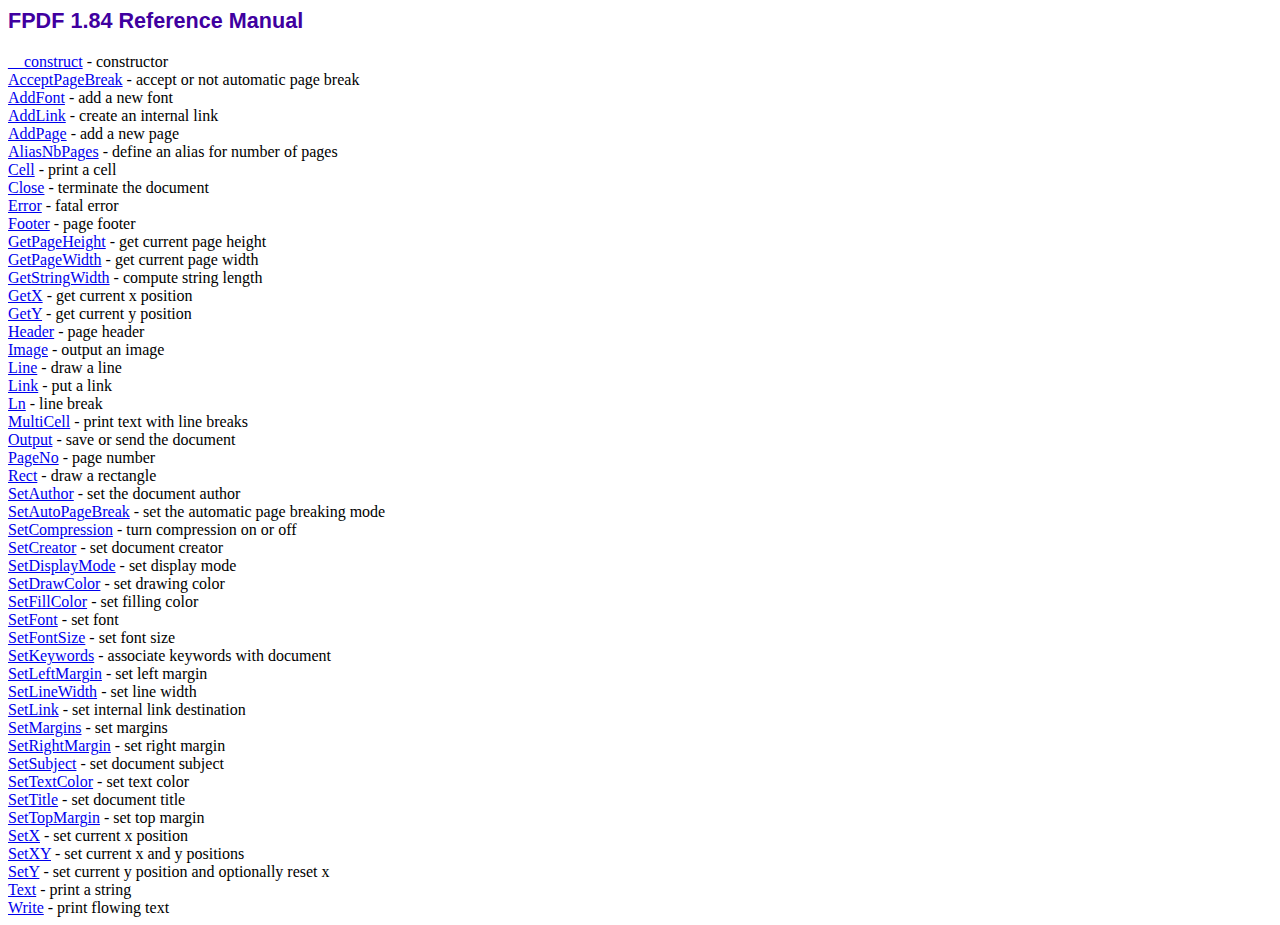
<file: src/FPDF/doc/index.htm>
<!DOCTYPE html PUBLIC "-//W3C//DTD HTML 4.01 Transitional//EN">
<html>
<head>
<meta http-equiv="Content-Type" content="text/html; charset=ISO-8859-1">
<title>FPDF 1.84 Reference Manual</title>
<link type="text/css" rel="stylesheet" href="../fpdf.css">
</head>
<body>
<h1>FPDF 1.84 Reference Manual</h1>
<a href="__construct.htm">__construct</a> - constructor<br>
<a href="acceptpagebreak.htm">AcceptPageBreak</a> - accept or not automatic page break<br>
<a href="addfont.htm">AddFont</a> - add a new font<br>
<a href="addlink.htm">AddLink</a> - create an internal link<br>
<a href="addpage.htm">AddPage</a> - add a new page<br>
<a href="aliasnbpages.htm">AliasNbPages</a> - define an alias for number of pages<br>
<a href="cell.htm">Cell</a> - print a cell<br>
<a href="close.htm">Close</a> - terminate the document<br>
<a href="error.htm">Error</a> - fatal error<br>
<a href="footer.htm">Footer</a> - page footer<br>
<a href="getpageheight.htm">GetPageHeight</a> - get current page height<br>
<a href="getpagewidth.htm">GetPageWidth</a> - get current page width<br>
<a href="getstringwidth.htm">GetStringWidth</a> - compute string length<br>
<a href="getx.htm">GetX</a> - get current x position<br>
<a href="gety.htm">GetY</a> - get current y position<br>
<a href="header.htm">Header</a> - page header<br>
<a href="image.htm">Image</a> - output an image<br>
<a href="line.htm">Line</a> - draw a line<br>
<a href="link.htm">Link</a> - put a link<br>
<a href="ln.htm">Ln</a> - line break<br>
<a href="multicell.htm">MultiCell</a> - print text with line breaks<br>
<a href="output.htm">Output</a> - save or send the document<br>
<a href="pageno.htm">PageNo</a> - page number<br>
<a href="rect.htm">Rect</a> - draw a rectangle<br>
<a href="setauthor.htm">SetAuthor</a> - set the document author<br>
<a href="setautopagebreak.htm">SetAutoPageBreak</a> - set the automatic page breaking mode<br>
<a href="setcompression.htm">SetCompression</a> - turn compression on or off<br>
<a href="setcreator.htm">SetCreator</a> - set document creator<br>
<a href="setdisplaymode.htm">SetDisplayMode</a> - set display mode<br>
<a href="setdrawcolor.htm">SetDrawColor</a> - set drawing color<br>
<a href="setfillcolor.htm">SetFillColor</a> - set filling color<br>
<a href="setfont.htm">SetFont</a> - set font<br>
<a href="setfontsize.htm">SetFontSize</a> - set font size<br>
<a href="setkeywords.htm">SetKeywords</a> - associate keywords with document<br>
<a href="setleftmargin.htm">SetLeftMargin</a> - set left margin<br>
<a href="setlinewidth.htm">SetLineWidth</a> - set line width<br>
<a href="setlink.htm">SetLink</a> - set internal link destination<br>
<a href="setmargins.htm">SetMargins</a> - set margins<br>
<a href="setrightmargin.htm">SetRightMargin</a> - set right margin<br>
<a href="setsubject.htm">SetSubject</a> - set document subject<br>
<a href="settextcolor.htm">SetTextColor</a> - set text color<br>
<a href="settitle.htm">SetTitle</a> - set document title<br>
<a href="settopmargin.htm">SetTopMargin</a> - set top margin<br>
<a href="setx.htm">SetX</a> - set current x position<br>
<a href="setxy.htm">SetXY</a> - set current x and y positions<br>
<a href="sety.htm">SetY</a> - set current y position and optionally reset x<br>
<a href="text.htm">Text</a> - print a string<br>
<a href="write.htm">Write</a> - print flowing text<br>
</body>
</html>
</file>
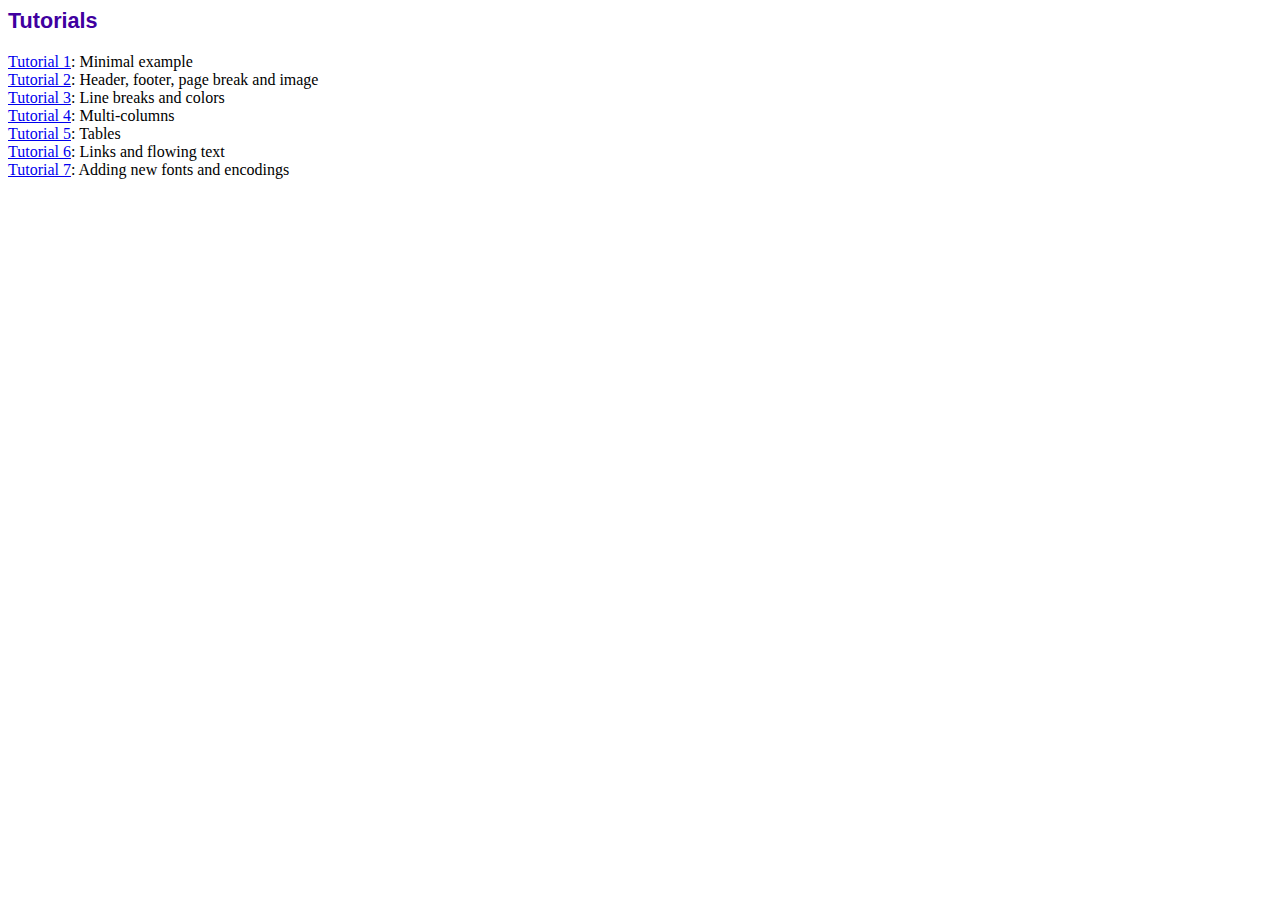
<file: src/FPDF/tutorial/index.htm>
<!DOCTYPE html PUBLIC "-//W3C//DTD HTML 4.01 Transitional//EN">
<html>
<head>
<meta http-equiv="Content-Type" content="text/html; charset=ISO-8859-1">
<title>Tutorials</title>
<link type="text/css" rel="stylesheet" href="../fpdf.css">
</head>
<body>
<h1>Tutorials</h1>
<ul style="list-style-type:none; margin-left:0; padding-left:0">
<li><a href="tuto1.htm">Tutorial 1</a>: Minimal example</li>
<li><a href="tuto2.htm">Tutorial 2</a>: Header, footer, page break and image</li>
<li><a href="tuto3.htm">Tutorial 3</a>: Line breaks and colors</li>
<li><a href="tuto4.htm">Tutorial 4</a>: Multi-columns</li>
<li><a href="tuto5.htm">Tutorial 5</a>: Tables</li>
<li><a href="tuto6.htm">Tutorial 6</a>: Links and flowing text</li>
<li><a href="tuto7.htm">Tutorial 7</a>: Adding new fonts and encodings</li>
</ul>
</body>
</html>
</file>
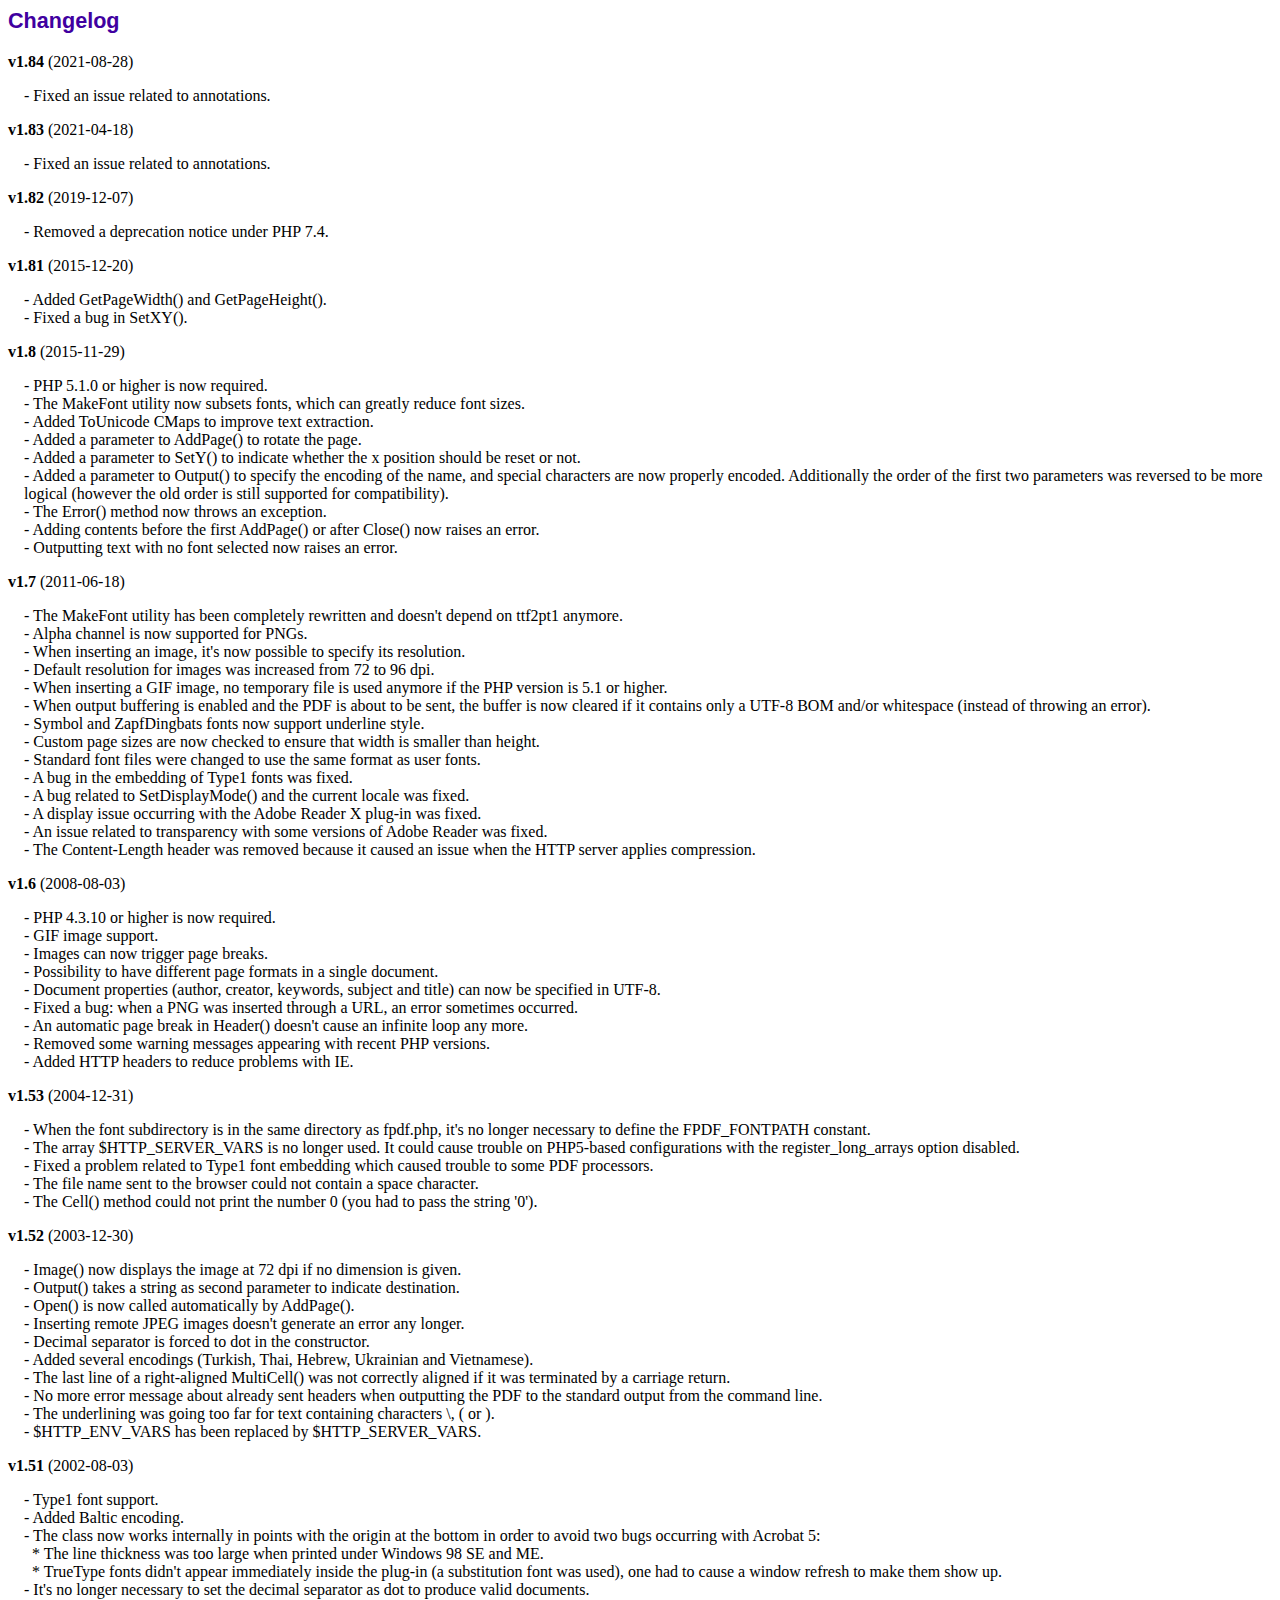
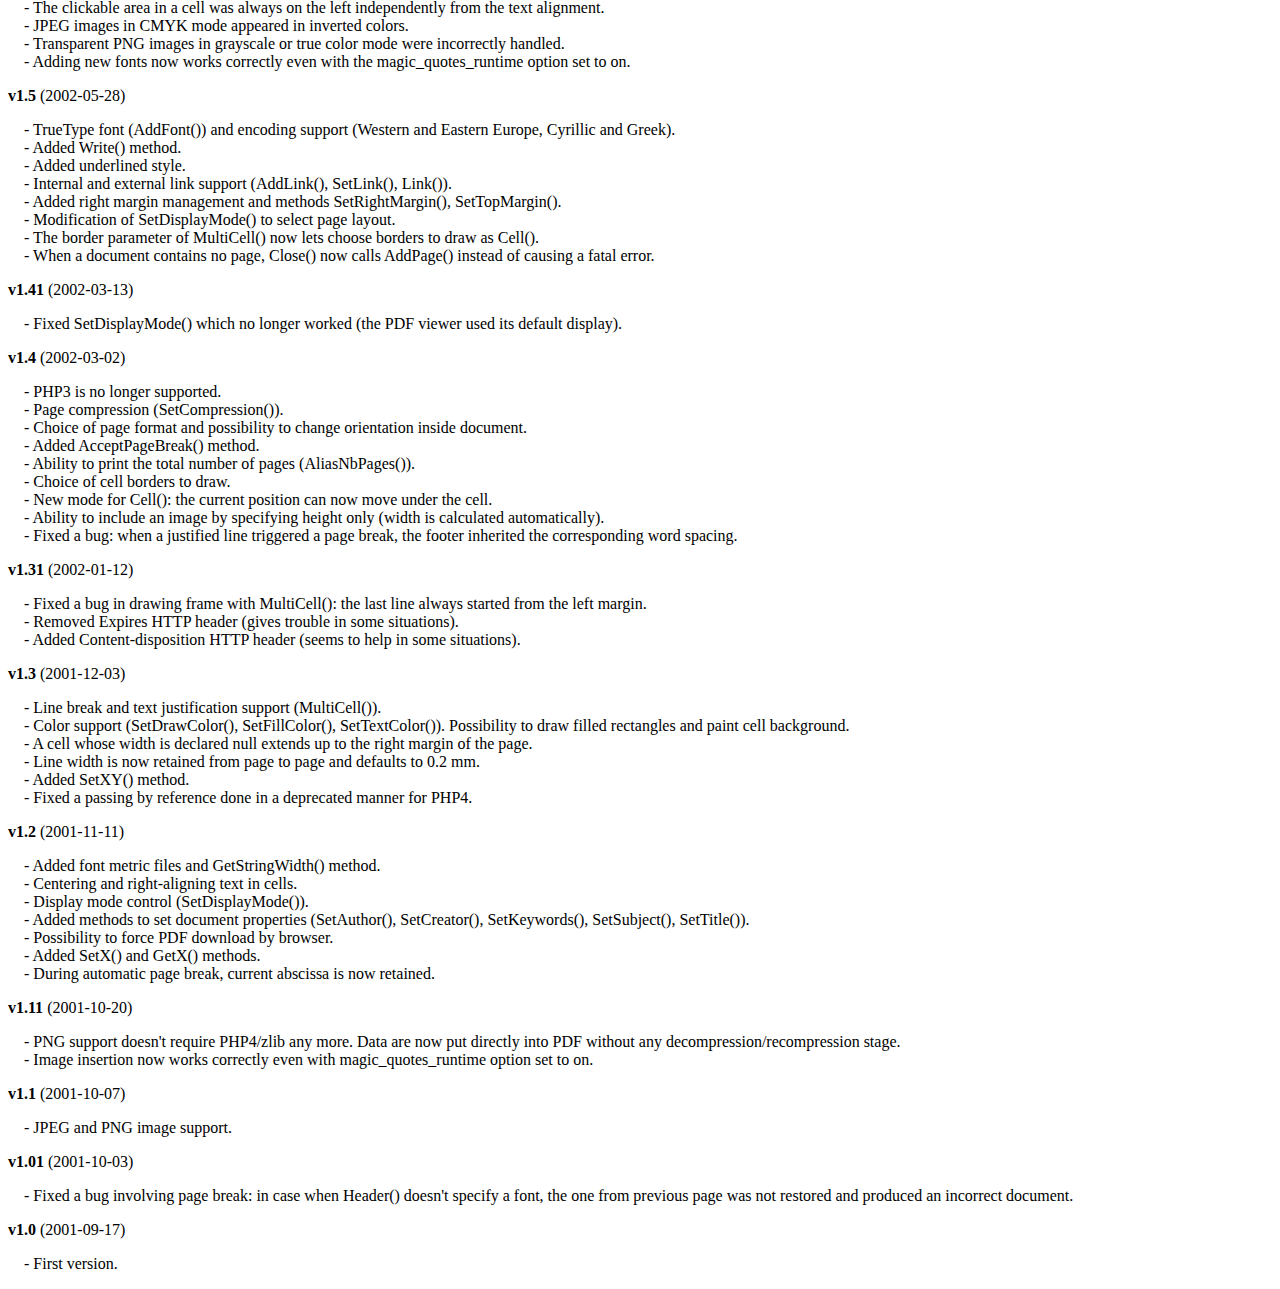
<file: src/FPDF/changelog.htm>
<!DOCTYPE html PUBLIC "-//W3C//DTD HTML 4.01 Transitional//EN">
<html>
<head>
<meta http-equiv="Content-Type" content="text/html; charset=ISO-8859-1">
<title>Changelog</title>
<link type="text/css" rel="stylesheet" href="fpdf.css">
<style type="text/css">
dd {margin:1em 0 1em 1em}
</style>
</head>
<body>
<h1>Changelog</h1>
<dl>
<dt><strong>v1.84</strong> (2021-08-28)</dt>
<dd>
- Fixed an issue related to annotations.<br>
</dd>
<dt><strong>v1.83</strong> (2021-04-18)</dt>
<dd>
- Fixed an issue related to annotations.<br>
</dd>
<dt><strong>v1.82</strong> (2019-12-07)</dt>
<dd>
- Removed a deprecation notice under PHP 7.4.<br>
</dd>
<dt><strong>v1.81</strong> (2015-12-20)</dt>
<dd>
- Added GetPageWidth() and GetPageHeight().<br>
- Fixed a bug in SetXY().<br>
</dd>
<dt><strong>v1.8</strong> (2015-11-29)</dt>
<dd>
- PHP 5.1.0 or higher is now required.<br>
- The MakeFont utility now subsets fonts, which can greatly reduce font sizes.<br>
- Added ToUnicode CMaps to improve text extraction.<br>
- Added a parameter to AddPage() to rotate the page.<br>
- Added a parameter to SetY() to indicate whether the x position should be reset or not.<br>
- Added a parameter to Output() to specify the encoding of the name, and special characters are now properly encoded. Additionally the order of the first two parameters was reversed to be more logical (however the old order is still supported for compatibility).<br>
- The Error() method now throws an exception.<br>
- Adding contents before the first AddPage() or after Close() now raises an error.<br>
- Outputting text with no font selected now raises an error.<br>
</dd>
<dt><strong>v1.7</strong> (2011-06-18)</dt>
<dd>
- The MakeFont utility has been completely rewritten and doesn't depend on ttf2pt1 anymore.<br>
- Alpha channel is now supported for PNGs.<br>
- When inserting an image, it's now possible to specify its resolution.<br>
- Default resolution for images was increased from 72 to 96 dpi.<br>
- When inserting a GIF image, no temporary file is used anymore if the PHP version is 5.1 or higher.<br>
- When output buffering is enabled and the PDF is about to be sent, the buffer is now cleared if it contains only a UTF-8 BOM and/or whitespace (instead of throwing an error).<br>
- Symbol and ZapfDingbats fonts now support underline style.<br>
- Custom page sizes are now checked to ensure that width is smaller than height.<br>
- Standard font files were changed to use the same format as user fonts.<br>
- A bug in the embedding of Type1 fonts was fixed.<br>
- A bug related to SetDisplayMode() and the current locale was fixed.<br>
- A display issue occurring with the Adobe Reader X plug-in was fixed.<br>
- An issue related to transparency with some versions of Adobe Reader was fixed.<br>
- The Content-Length header was removed because it caused an issue when the HTTP server applies compression.<br>
</dd>
<dt><strong>v1.6</strong> (2008-08-03)</dt>
<dd>
- PHP 4.3.10 or higher is now required.<br>
- GIF image support.<br>
- Images can now trigger page breaks.<br>
- Possibility to have different page formats in a single document.<br>
- Document properties (author, creator, keywords, subject and title) can now be specified in UTF-8.<br>
- Fixed a bug: when a PNG was inserted through a URL, an error sometimes occurred.<br>
- An automatic page break in Header() doesn't cause an infinite loop any more.<br>
- Removed some warning messages appearing with recent PHP versions.<br>
- Added HTTP headers to reduce problems with IE.<br>
</dd>
<dt><strong>v1.53</strong> (2004-12-31)</dt>
<dd>
- When the font subdirectory is in the same directory as fpdf.php, it's no longer necessary to define the FPDF_FONTPATH constant.<br>
- The array $HTTP_SERVER_VARS is no longer used. It could cause trouble on PHP5-based configurations with the register_long_arrays option disabled.<br>
- Fixed a problem related to Type1 font embedding which caused trouble to some PDF processors.<br>
- The file name sent to the browser could not contain a space character.<br>
- The Cell() method could not print the number 0 (you had to pass the string '0').<br>
</dd>
<dt><strong>v1.52</strong> (2003-12-30)</dt>
<dd>
- Image() now displays the image at 72 dpi if no dimension is given.<br>
- Output() takes a string as second parameter to indicate destination.<br>
- Open() is now called automatically by AddPage().<br>
- Inserting remote JPEG images doesn't generate an error any longer.<br>
- Decimal separator is forced to dot in the constructor.<br>
- Added several encodings (Turkish, Thai, Hebrew, Ukrainian and Vietnamese).<br>
- The last line of a right-aligned MultiCell() was not correctly aligned if it was terminated by a carriage return.<br>
- No more error message about already sent headers when outputting the PDF to the standard output from the command line.<br>
- The underlining was going too far for text containing characters \, ( or ).<br>
- $HTTP_ENV_VARS has been replaced by $HTTP_SERVER_VARS.<br>
</dd>
<dt><strong>v1.51</strong> (2002-08-03)</dt>
<dd>
- Type1 font support.<br>
- Added Baltic encoding.<br>
- The class now works internally in points with the origin at the bottom in order to avoid two bugs occurring with Acrobat 5:<br>&nbsp;&nbsp;* The line thickness was too large when printed under Windows 98 SE and ME.<br>&nbsp;&nbsp;* TrueType fonts didn't appear immediately inside the plug-in (a substitution font was used), one had to cause a window refresh to make them show up.<br>
- It's no longer necessary to set the decimal separator as dot to produce valid documents.<br>
- The clickable area in a cell was always on the left independently from the text alignment.<br>
- JPEG images in CMYK mode appeared in inverted colors.<br>
- Transparent PNG images in grayscale or true color mode were incorrectly handled.<br>
- Adding new fonts now works correctly even with the magic_quotes_runtime option set to on.<br>
</dd>
<dt><strong>v1.5</strong> (2002-05-28)</dt>
<dd>
- TrueType font (AddFont()) and encoding support (Western and Eastern Europe, Cyrillic and Greek).<br>
- Added Write() method.<br>
- Added underlined style.<br>
- Internal and external link support (AddLink(), SetLink(), Link()).<br>
- Added right margin management and methods SetRightMargin(), SetTopMargin().<br>
- Modification of SetDisplayMode() to select page layout.<br>
- The border parameter of MultiCell() now lets choose borders to draw as Cell().<br>
- When a document contains no page, Close() now calls AddPage() instead of causing a fatal error.<br>
</dd>
<dt><strong>v1.41</strong> (2002-03-13)</dt>
<dd>
- Fixed SetDisplayMode() which no longer worked (the PDF viewer used its default display).<br>
</dd>
<dt><strong>v1.4</strong> (2002-03-02)</dt>
<dd>
- PHP3 is no longer supported.<br>
- Page compression (SetCompression()).<br>
- Choice of page format and possibility to change orientation inside document.<br>
- Added AcceptPageBreak() method.<br>
- Ability to print the total number of pages (AliasNbPages()).<br>
- Choice of cell borders to draw.<br>
- New mode for Cell(): the current position can now move under the cell.<br>
- Ability to include an image by specifying height only (width is calculated automatically).<br>
- Fixed a bug: when a justified line triggered a page break, the footer inherited the corresponding word spacing.<br>
</dd>
<dt><strong>v1.31</strong> (2002-01-12)</dt>
<dd>
- Fixed a bug in drawing frame with MultiCell(): the last line always started from the left margin.<br>
- Removed Expires HTTP header (gives trouble in some situations).<br>
- Added Content-disposition HTTP header (seems to help in some situations).<br>
</dd>
<dt><strong>v1.3</strong> (2001-12-03)</dt>
<dd>
- Line break and text justification support (MultiCell()).<br>
- Color support (SetDrawColor(), SetFillColor(), SetTextColor()). Possibility to draw filled rectangles and paint cell background.<br>
- A cell whose width is declared null extends up to the right margin of the page.<br>
- Line width is now retained from page to page and defaults to 0.2 mm.<br>
- Added SetXY() method.<br>
- Fixed a passing by reference done in a deprecated manner for PHP4.<br>
</dd>
<dt><strong>v1.2</strong> (2001-11-11)</dt>
<dd>
- Added font metric files and GetStringWidth() method.<br>
- Centering and right-aligning text in cells.<br>
- Display mode control (SetDisplayMode()).<br>
- Added methods to set document properties (SetAuthor(), SetCreator(), SetKeywords(), SetSubject(), SetTitle()).<br>
- Possibility to force PDF download by browser.<br>
- Added SetX() and GetX() methods.<br>
- During automatic page break, current abscissa is now retained.<br>
</dd>
<dt><strong>v1.11</strong> (2001-10-20)</dt>
<dd>
- PNG support doesn't require PHP4/zlib any more. Data are now put directly into PDF without any decompression/recompression stage.<br>
- Image insertion now works correctly even with magic_quotes_runtime option set to on.<br>
</dd>
<dt><strong>v1.1</strong> (2001-10-07)</dt>
<dd>
- JPEG and PNG image support.<br>
</dd>
<dt><strong>v1.01</strong> (2001-10-03)</dt>
<dd>
- Fixed a bug involving page break: in case when Header() doesn't specify a font, the one from previous page was not restored and produced an incorrect document.<br>
</dd>
<dt><strong>v1.0</strong> (2001-09-17)</dt>
<dd>
- First version.<br>
</dd>
</dl>
</body>
</html>
</file>
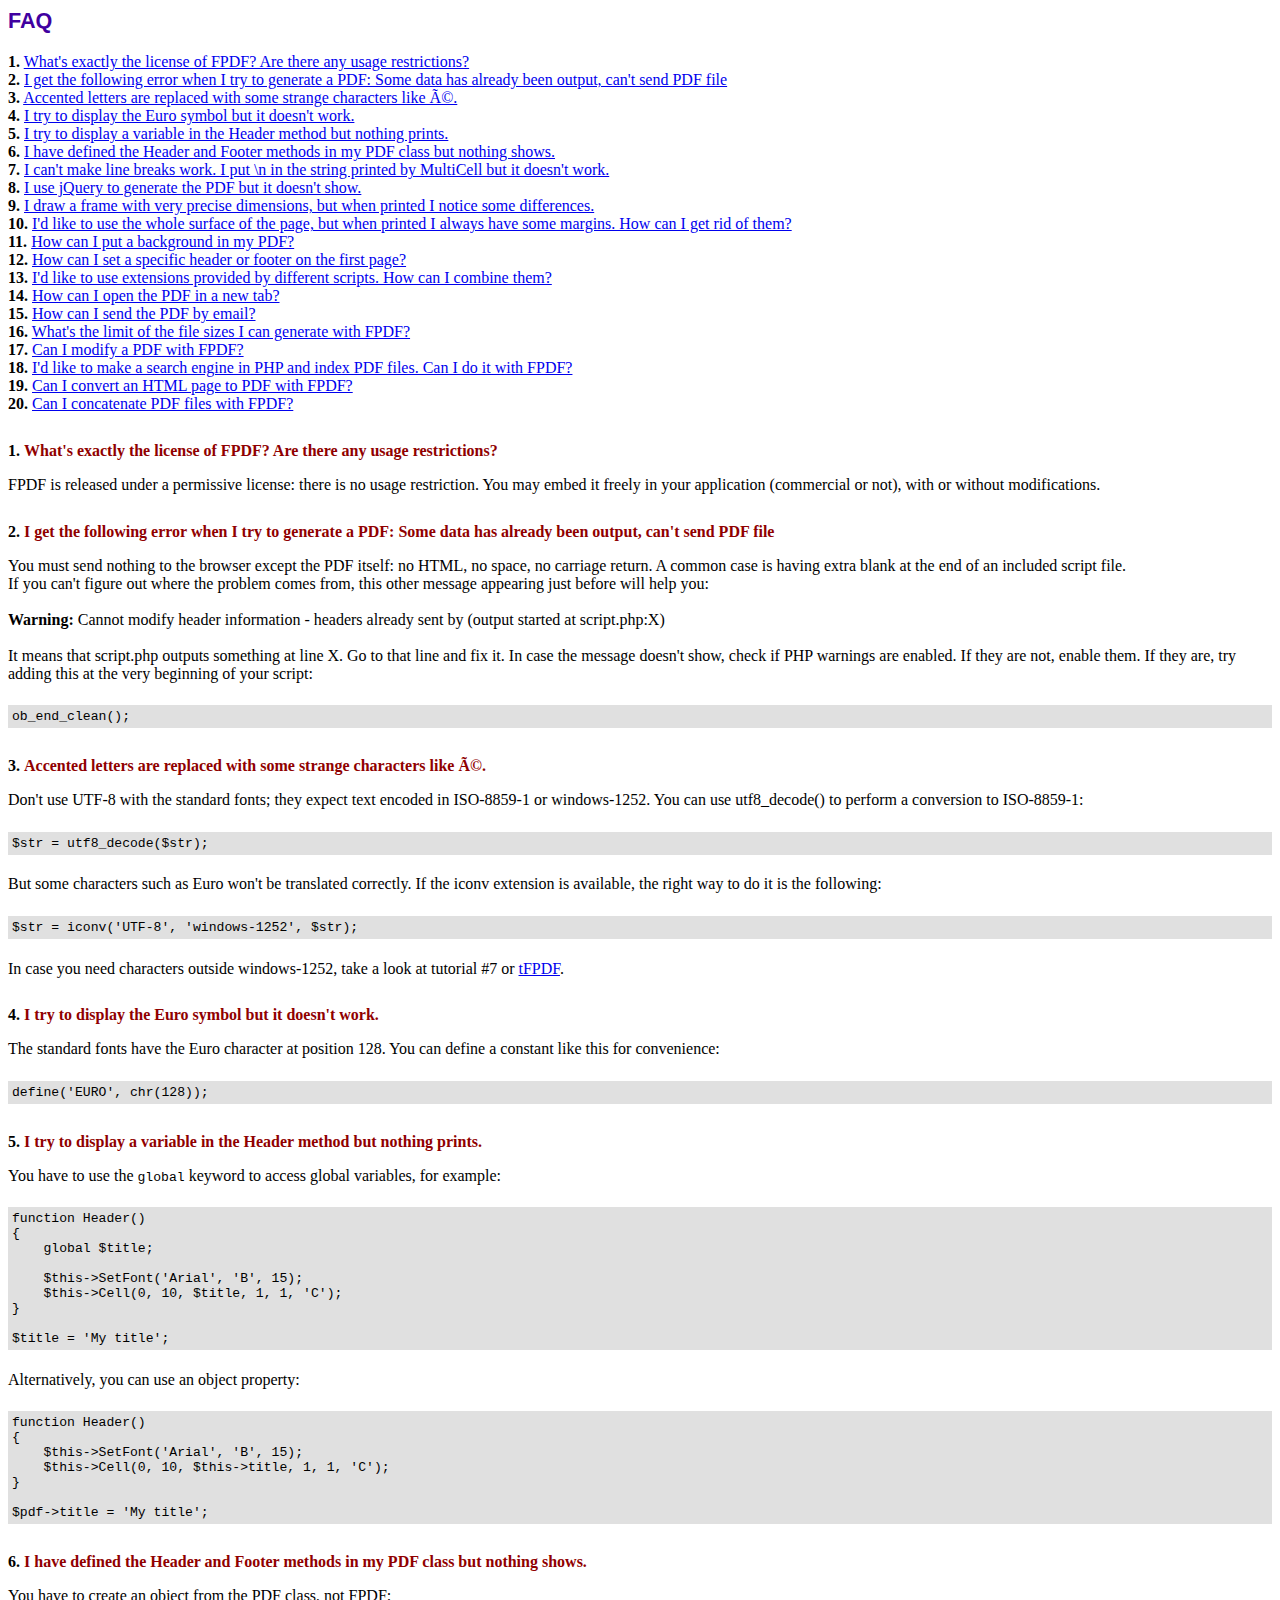
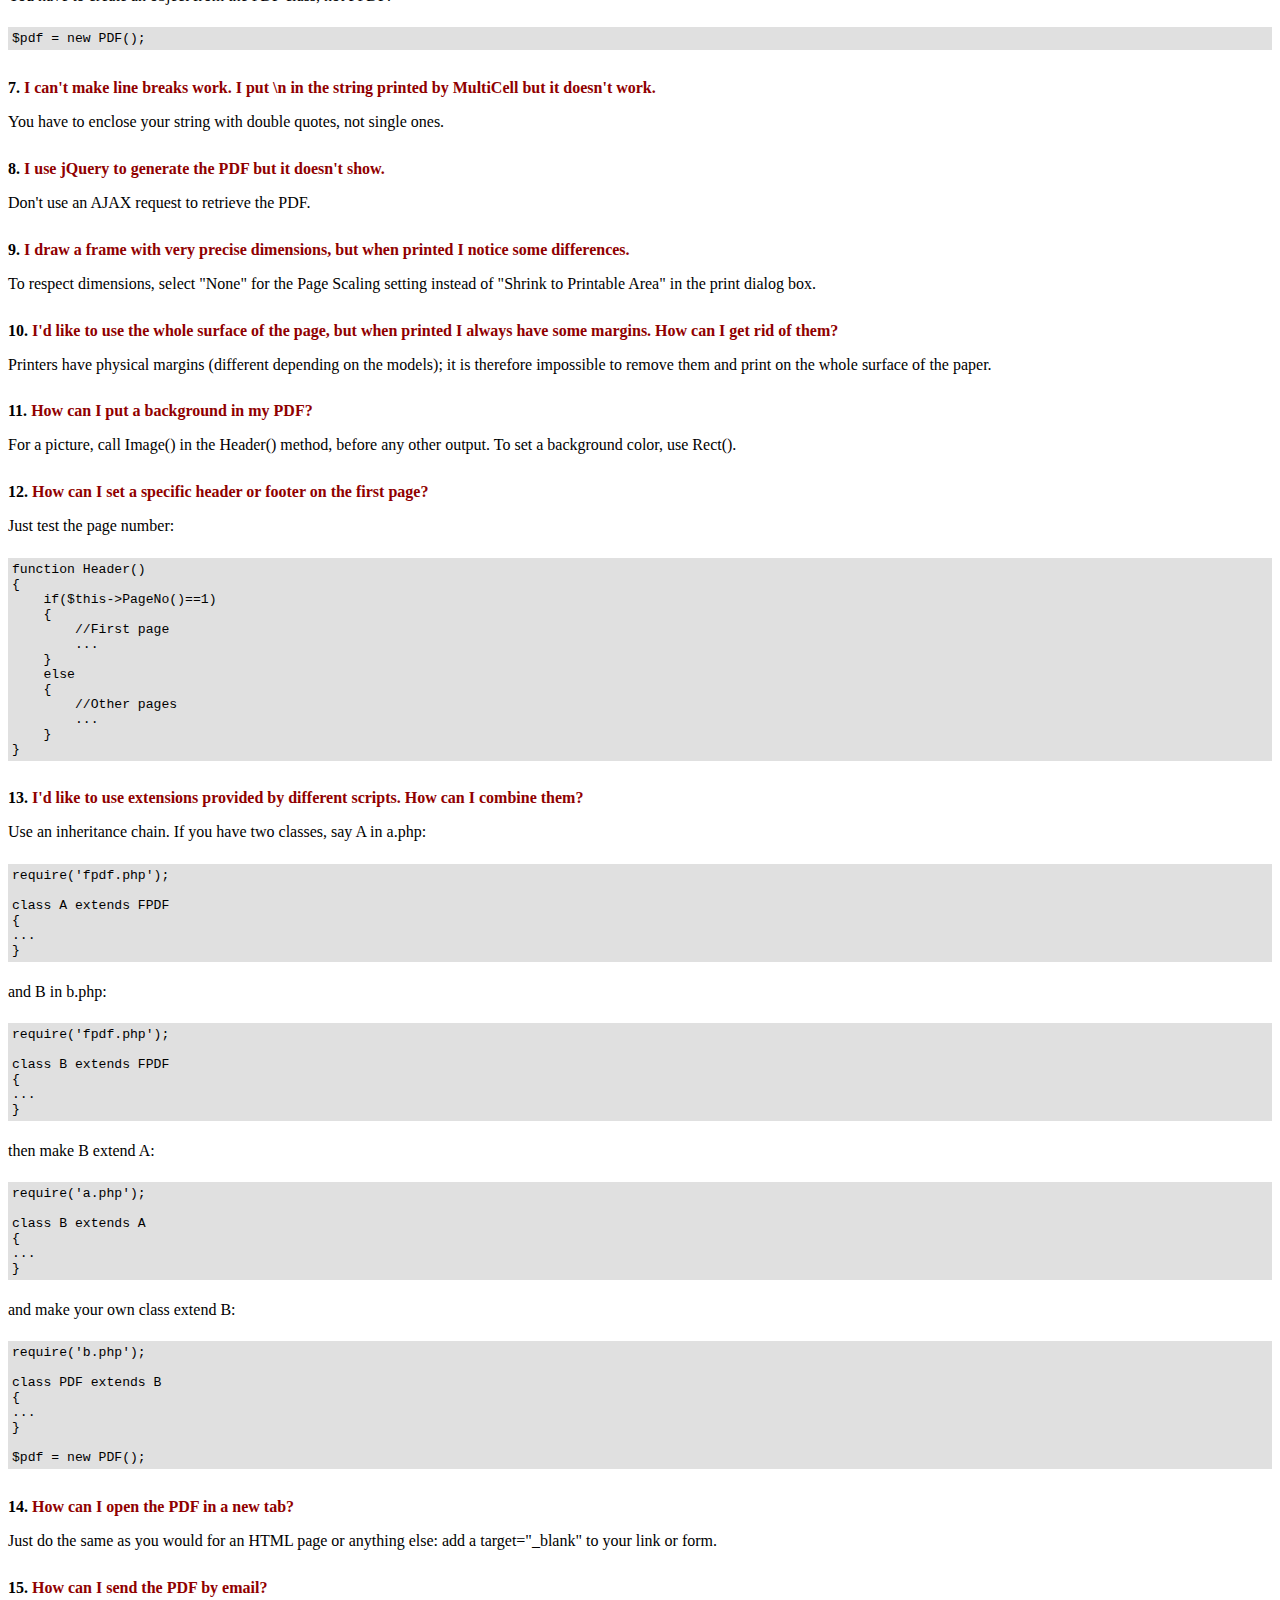
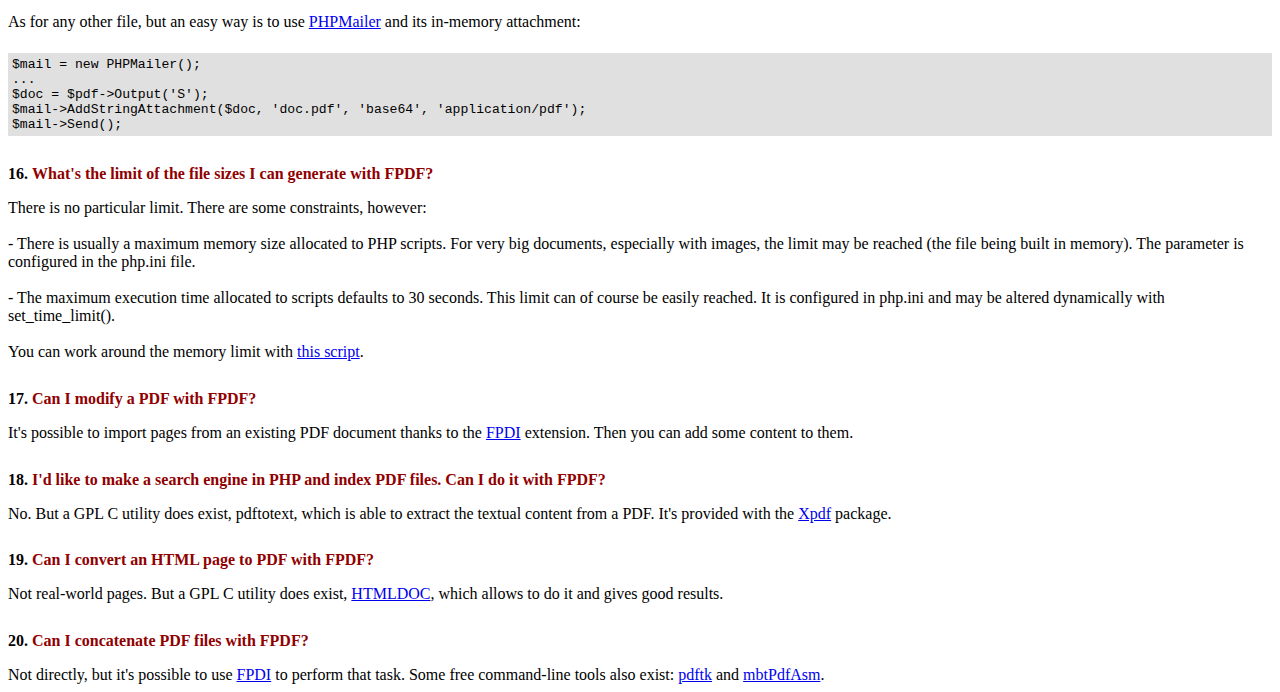
<file: src/FPDF/FAQ.htm>
<!DOCTYPE html PUBLIC "-//W3C//DTD HTML 4.01 Transitional//EN">
<html>
<head>
<meta http-equiv="Content-Type" content="text/html; charset=ISO-8859-1">
<title>FAQ</title>
<link type="text/css" rel="stylesheet" href="fpdf.css">
<style type="text/css">
ul {list-style-type:none; margin:0; padding:0}
ul#answers li {margin-top:1.8em}
.question {font-weight:bold; color:#900000}
</style>
</head>
<body>
<h1>FAQ</h1>
<ul>
<li><b>1.</b> <a href='#q1'>What's exactly the license of FPDF? Are there any usage restrictions?</a></li>
<li><b>2.</b> <a href='#q2'>I get the following error when I try to generate a PDF: Some data has already been output, can't send PDF file</a></li>
<li><b>3.</b> <a href='#q3'>Accented letters are replaced with some strange characters like é.</a></li>
<li><b>4.</b> <a href='#q4'>I try to display the Euro symbol but it doesn't work.</a></li>
<li><b>5.</b> <a href='#q5'>I try to display a variable in the Header method but nothing prints.</a></li>
<li><b>6.</b> <a href='#q6'>I have defined the Header and Footer methods in my PDF class but nothing shows.</a></li>
<li><b>7.</b> <a href='#q7'>I can't make line breaks work. I put \n in the string printed by MultiCell but it doesn't work.</a></li>
<li><b>8.</b> <a href='#q8'>I use jQuery to generate the PDF but it doesn't show.</a></li>
<li><b>9.</b> <a href='#q9'>I draw a frame with very precise dimensions, but when printed I notice some differences.</a></li>
<li><b>10.</b> <a href='#q10'>I'd like to use the whole surface of the page, but when printed I always have some margins. How can I get rid of them?</a></li>
<li><b>11.</b> <a href='#q11'>How can I put a background in my PDF?</a></li>
<li><b>12.</b> <a href='#q12'>How can I set a specific header or footer on the first page?</a></li>
<li><b>13.</b> <a href='#q13'>I'd like to use extensions provided by different scripts. How can I combine them?</a></li>
<li><b>14.</b> <a href='#q14'>How can I open the PDF in a new tab?</a></li>
<li><b>15.</b> <a href='#q15'>How can I send the PDF by email?</a></li>
<li><b>16.</b> <a href='#q16'>What's the limit of the file sizes I can generate with FPDF?</a></li>
<li><b>17.</b> <a href='#q17'>Can I modify a PDF with FPDF?</a></li>
<li><b>18.</b> <a href='#q18'>I'd like to make a search engine in PHP and index PDF files. Can I do it with FPDF?</a></li>
<li><b>19.</b> <a href='#q19'>Can I convert an HTML page to PDF with FPDF?</a></li>
<li><b>20.</b> <a href='#q20'>Can I concatenate PDF files with FPDF?</a></li>
</ul>

<ul id='answers'>
<li id='q1'>
<p><b>1.</b> <span class='question'>What's exactly the license of FPDF? Are there any usage restrictions?</span></p>
FPDF is released under a permissive license: there is no usage restriction. You may embed it
freely in your application (commercial or not), with or without modifications.
</li>

<li id='q2'>
<p><b>2.</b> <span class='question'>I get the following error when I try to generate a PDF: Some data has already been output, can't send PDF file</span></p>
You must send nothing to the browser except the PDF itself: no HTML, no space, no carriage return. A common
case is having extra blank at the end of an included script file.<br>
If you can't figure out where the problem comes from, this other message appearing just before will help you:<br>
<br>
<b>Warning:</b> Cannot modify header information - headers already sent by (output started at script.php:X)<br>
<br>
It means that script.php outputs something at line X. Go to that line and fix it.
In case the message doesn't show, check if PHP warnings are enabled. If they are not, enable them. If they are,
try adding this at the very beginning of your script:
<div class="doc-source">
<pre><code>ob_end_clean();</code></pre>
</div>
</li>

<li id='q3'>
<p><b>3.</b> <span class='question'>Accented letters are replaced with some strange characters like é.</span></p>
Don't use UTF-8 with the standard fonts; they expect text encoded in ISO-8859-1 or windows-1252.
You can use utf8_decode() to perform a conversion to ISO-8859-1:
<div class="doc-source">
<pre><code>$str = utf8_decode($str);</code></pre>
</div>
But some characters such as Euro won't be translated correctly. If the iconv extension is available, the
right way to do it is the following:
<div class="doc-source">
<pre><code>$str = iconv('UTF-8', 'windows-1252', $str);</code></pre>
</div>
In case you need characters outside windows-1252, take a look at tutorial #7 or
<a href="http://www.fpdf.org/?go=script&amp;id=92" target="_blank">tFPDF</a>.
</li>

<li id='q4'>
<p><b>4.</b> <span class='question'>I try to display the Euro symbol but it doesn't work.</span></p>
The standard fonts have the Euro character at position 128. You can define a constant like this
for convenience:
<div class="doc-source">
<pre><code>define('EURO', chr(128));</code></pre>
</div>
</li>

<li id='q5'>
<p><b>5.</b> <span class='question'>I try to display a variable in the Header method but nothing prints.</span></p>
You have to use the <code>global</code> keyword to access global variables, for example:
<div class="doc-source">
<pre><code>function Header()
{
    global $title;

    $this-&gt;SetFont('Arial', 'B', 15);
    $this-&gt;Cell(0, 10, $title, 1, 1, 'C');
}

$title = 'My title';</code></pre>
</div>
Alternatively, you can use an object property:
<div class="doc-source">
<pre><code>function Header()
{
    $this-&gt;SetFont('Arial', 'B', 15);
    $this-&gt;Cell(0, 10, $this-&gt;title, 1, 1, 'C');
}

$pdf-&gt;title = 'My title';</code></pre>
</div>
</li>

<li id='q6'>
<p><b>6.</b> <span class='question'>I have defined the Header and Footer methods in my PDF class but nothing shows.</span></p>
You have to create an object from the PDF class, not FPDF:
<div class="doc-source">
<pre><code>$pdf = new PDF();</code></pre>
</div>
</li>

<li id='q7'>
<p><b>7.</b> <span class='question'>I can't make line breaks work. I put \n in the string printed by MultiCell but it doesn't work.</span></p>
You have to enclose your string with double quotes, not single ones.
</li>

<li id='q8'>
<p><b>8.</b> <span class='question'>I use jQuery to generate the PDF but it doesn't show.</span></p>
Don't use an AJAX request to retrieve the PDF.
</li>

<li id='q9'>
<p><b>9.</b> <span class='question'>I draw a frame with very precise dimensions, but when printed I notice some differences.</span></p>
To respect dimensions, select "None" for the Page Scaling setting instead of "Shrink to Printable Area" in the print dialog box.
</li>

<li id='q10'>
<p><b>10.</b> <span class='question'>I'd like to use the whole surface of the page, but when printed I always have some margins. How can I get rid of them?</span></p>
Printers have physical margins (different depending on the models); it is therefore impossible to remove
them and print on the whole surface of the paper.
</li>

<li id='q11'>
<p><b>11.</b> <span class='question'>How can I put a background in my PDF?</span></p>
For a picture, call Image() in the Header() method, before any other output. To set a background color, use Rect().
</li>

<li id='q12'>
<p><b>12.</b> <span class='question'>How can I set a specific header or footer on the first page?</span></p>
Just test the page number:
<div class="doc-source">
<pre><code>function Header()
{
    if($this-&gt;PageNo()==1)
    {
        //First page
        ...
    }
    else
    {
        //Other pages
        ...
    }
}</code></pre>
</div>
</li>

<li id='q13'>
<p><b>13.</b> <span class='question'>I'd like to use extensions provided by different scripts. How can I combine them?</span></p>
Use an inheritance chain. If you have two classes, say A in a.php:
<div class="doc-source">
<pre><code>require('fpdf.php');

class A extends FPDF
{
...
}</code></pre>
</div>
and B in b.php:
<div class="doc-source">
<pre><code>require('fpdf.php');

class B extends FPDF
{
...
}</code></pre>
</div>
then make B extend A:
<div class="doc-source">
<pre><code>require('a.php');

class B extends A
{
...
}</code></pre>
</div>
and make your own class extend B:
<div class="doc-source">
<pre><code>require('b.php');

class PDF extends B
{
...
}

$pdf = new PDF();</code></pre>
</div>
</li>

<li id='q14'>
<p><b>14.</b> <span class='question'>How can I open the PDF in a new tab?</span></p>
Just do the same as you would for an HTML page or anything else: add a target="_blank" to your link or form.
</li>

<li id='q15'>
<p><b>15.</b> <span class='question'>How can I send the PDF by email?</span></p>
As for any other file, but an easy way is to use <a href="https://github.com/PHPMailer/PHPMailer" target="_blank">PHPMailer</a> and
its in-memory attachment:
<div class="doc-source">
<pre><code>$mail = new PHPMailer();
...
$doc = $pdf-&gt;Output('S');
$mail-&gt;AddStringAttachment($doc, 'doc.pdf', 'base64', 'application/pdf');
$mail-&gt;Send();</code></pre>
</div>
</li>

<li id='q16'>
<p><b>16.</b> <span class='question'>What's the limit of the file sizes I can generate with FPDF?</span></p>
There is no particular limit. There are some constraints, however:
<br>
<br>
- There is usually a maximum memory size allocated to PHP scripts. For very big documents,
especially with images, the limit may be reached (the file being built in memory). The
parameter is configured in the php.ini file.
<br>
<br>
- The maximum execution time allocated to scripts defaults to 30 seconds. This limit can of course
be easily reached. It is configured in php.ini and may be altered dynamically with set_time_limit().
<br>
<br>
You can work around the memory limit with <a href="http://www.fpdf.org/?go=script&amp;id=76" target="_blank">this script</a>.
</li>

<li id='q17'>
<p><b>17.</b> <span class='question'>Can I modify a PDF with FPDF?</span></p>
It's possible to import pages from an existing PDF document thanks to the
<a href="https://www.setasign.com/products/fpdi/about/" target="_blank">FPDI</a> extension.
Then you can add some content to them.
</li>

<li id='q18'>
<p><b>18.</b> <span class='question'>I'd like to make a search engine in PHP and index PDF files. Can I do it with FPDF?</span></p>
No. But a GPL C utility does exist, pdftotext, which is able to extract the textual content from a PDF.
It's provided with the <a href="https://www.xpdfreader.com" target="_blank">Xpdf</a> package.
</li>

<li id='q19'>
<p><b>19.</b> <span class='question'>Can I convert an HTML page to PDF with FPDF?</span></p>
Not real-world pages. But a GPL C utility does exist, <a href="https://www.msweet.org/htmldoc/" target="_blank">HTMLDOC</a>,
which allows to do it and gives good results.
</li>

<li id='q20'>
<p><b>20.</b> <span class='question'>Can I concatenate PDF files with FPDF?</span></p>
Not directly, but it's possible to use <a href="https://www.setasign.com/products/fpdi/demos/concatenate-fake/" target="_blank">FPDI</a>
to perform that task. Some free command-line tools also exist:
<a href="https://www.pdflabs.com/tools/pdftk-the-pdf-toolkit/" target="_blank">pdftk</a> and
<a href="http://thierry.schmit.free.fr/spip/spip.php?article15" target="_blank">mbtPdfAsm</a>.
</li>
</ul>
</body>
</html>
</file>
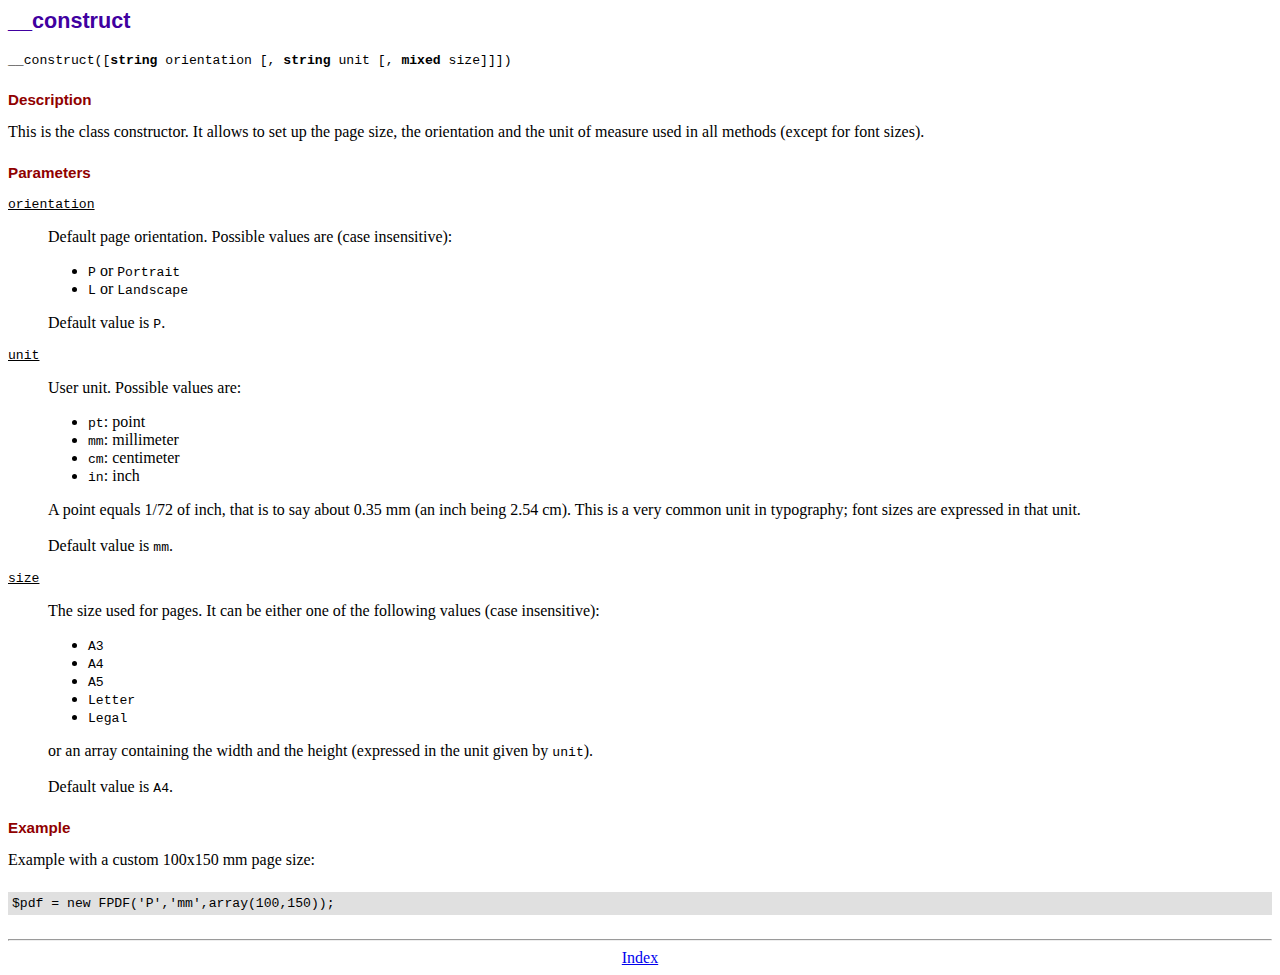
<file: src/FPDF/doc/__construct.htm>
<!DOCTYPE html PUBLIC "-//W3C//DTD HTML 4.01 Transitional//EN">
<html>
<head>
<meta http-equiv="Content-Type" content="text/html; charset=ISO-8859-1">
<title>__construct</title>
<link type="text/css" rel="stylesheet" href="../fpdf.css">
</head>
<body>
<h1>__construct</h1>
<code>__construct([<b>string</b> orientation [, <b>string</b> unit [, <b>mixed</b> size]]])</code>
<h2>Description</h2>
This is the class constructor. It allows to set up the page size, the orientation and the
unit of measure used in all methods (except for font sizes).
<h2>Parameters</h2>
<dl class="param">
<dt><code>orientation</code></dt>
<dd>
Default page orientation. Possible values are (case insensitive):
<ul>
<li><code>P</code> or <code>Portrait</code></li>
<li><code>L</code> or <code>Landscape</code></li>
</ul>
Default value is <code>P</code>.
</dd>
<dt><code>unit</code></dt>
<dd>
User unit. Possible values are:
<ul>
<li><code>pt</code>: point</li>
<li><code>mm</code>: millimeter</li>
<li><code>cm</code>: centimeter</li>
<li><code>in</code>: inch</li>
</ul>
A point equals 1/72 of inch, that is to say about 0.35 mm (an inch being 2.54 cm). This
is a very common unit in typography; font sizes are expressed in that unit.
<br>
<br>
Default value is <code>mm</code>.
</dd>
<dt><code>size</code></dt>
<dd>
The size used for pages. It can be either one of the following values (case insensitive):
<ul>
<li><code>A3</code></li>
<li><code>A4</code></li>
<li><code>A5</code></li>
<li><code>Letter</code></li>
<li><code>Legal</code></li>
</ul>
or an array containing the width and the height (expressed in the unit given by <code>unit</code>).<br>
<br>
Default value is <code>A4</code>.
</dd>
</dl>
<h2>Example</h2>
Example with a custom 100x150 mm page size:
<div class="doc-source">
<pre><code>$pdf = new FPDF('P','mm',array(100,150));</code></pre>
</div>
<hr style="margin-top:1.5em">
<div style="text-align:center"><a href="index.htm">Index</a></div>
</body>
</html>
</file>
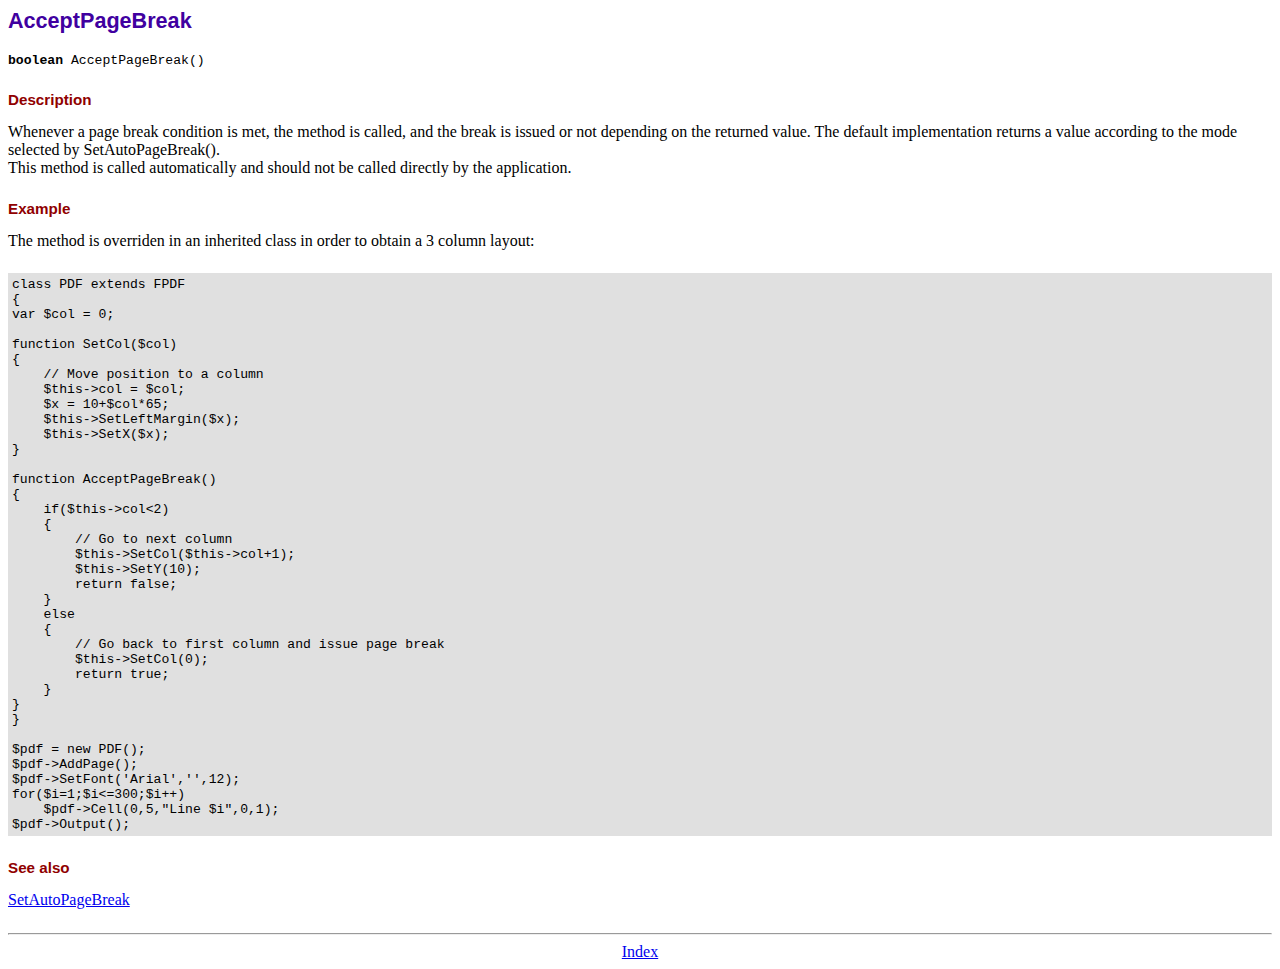
<file: src/FPDF/doc/acceptpagebreak.htm>
<!DOCTYPE html PUBLIC "-//W3C//DTD HTML 4.01 Transitional//EN">
<html>
<head>
<meta http-equiv="Content-Type" content="text/html; charset=ISO-8859-1">
<title>AcceptPageBreak</title>
<link type="text/css" rel="stylesheet" href="../fpdf.css">
</head>
<body>
<h1>AcceptPageBreak</h1>
<code><b>boolean</b> AcceptPageBreak()</code>
<h2>Description</h2>
Whenever a page break condition is met, the method is called, and the break is issued or not
depending on the returned value. The default implementation returns a value according to the
mode selected by SetAutoPageBreak().
<br>
This method is called automatically and should not be called directly by the application.
<h2>Example</h2>
The method is overriden in an inherited class in order to obtain a 3 column layout:
<div class="doc-source">
<pre><code>class PDF extends FPDF
{
var $col = 0;

function SetCol($col)
{
    // Move position to a column
    $this-&gt;col = $col;
    $x = 10+$col*65;
    $this-&gt;SetLeftMargin($x);
    $this-&gt;SetX($x);
}

function AcceptPageBreak()
{
    if($this-&gt;col&lt;2)
    {
        // Go to next column
        $this-&gt;SetCol($this-&gt;col+1);
        $this-&gt;SetY(10);
        return false;
    }
    else
    {
        // Go back to first column and issue page break
        $this-&gt;SetCol(0);
        return true;
    }
}
}

$pdf = new PDF();
$pdf-&gt;AddPage();
$pdf-&gt;SetFont('Arial','',12);
for($i=1;$i&lt;=300;$i++)
    $pdf-&gt;Cell(0,5,"Line $i",0,1);
$pdf-&gt;Output();</code></pre>
</div>
<h2>See also</h2>
<a href="setautopagebreak.htm">SetAutoPageBreak</a>
<hr style="margin-top:1.5em">
<div style="text-align:center"><a href="index.htm">Index</a></div>
</body>
</html>
</file>
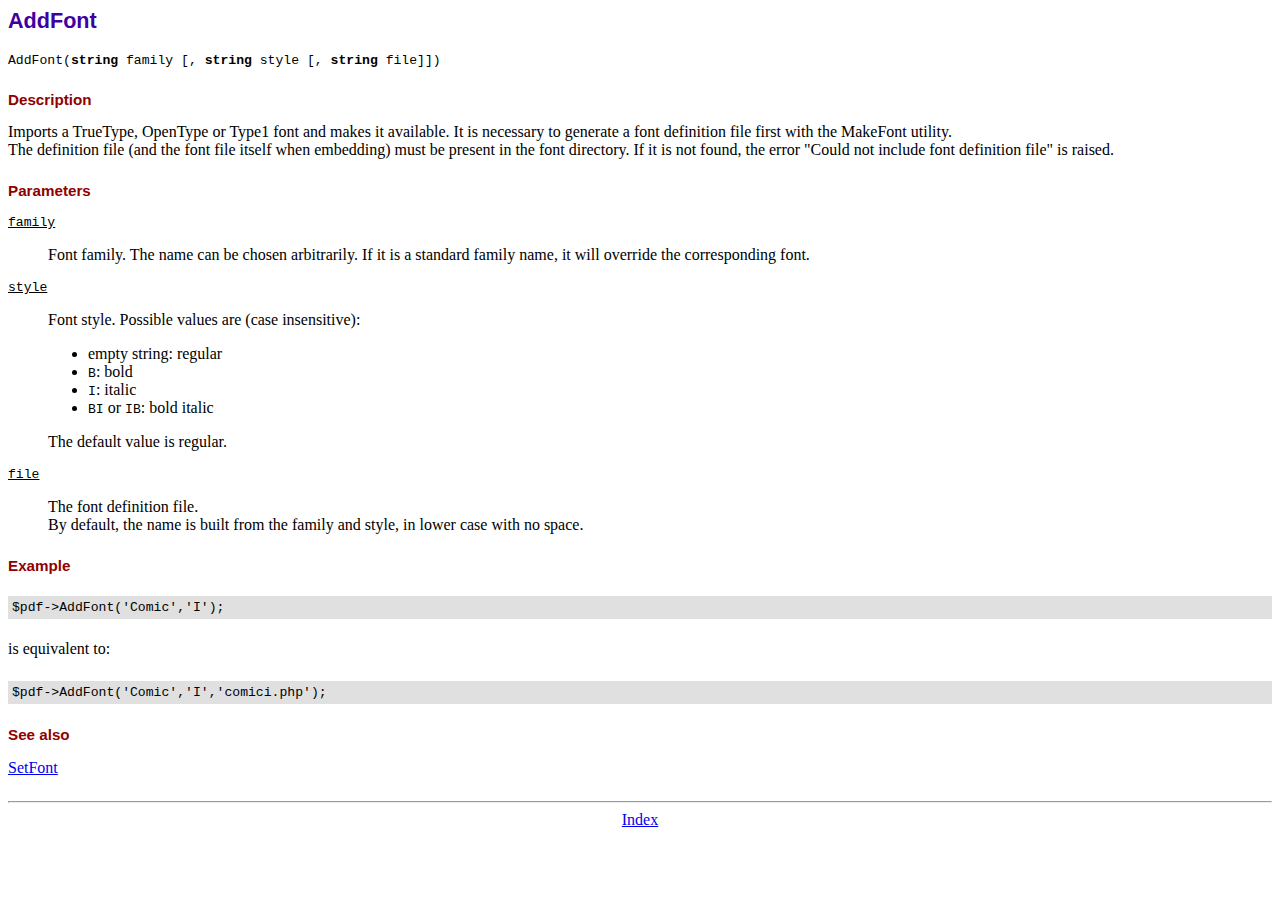
<file: src/FPDF/doc/addfont.htm>
<!DOCTYPE html PUBLIC "-//W3C//DTD HTML 4.01 Transitional//EN">
<html>
<head>
<meta http-equiv="Content-Type" content="text/html; charset=ISO-8859-1">
<title>AddFont</title>
<link type="text/css" rel="stylesheet" href="../fpdf.css">
</head>
<body>
<h1>AddFont</h1>
<code>AddFont(<b>string</b> family [, <b>string</b> style [, <b>string</b> file]])</code>
<h2>Description</h2>
Imports a TrueType, OpenType or Type1 font and makes it available. It is necessary to generate a font
definition file first with the MakeFont utility.
<br>
The definition file (and the font file itself when embedding) must be present in the font directory.
If it is not found, the error "Could not include font definition file" is raised.
<h2>Parameters</h2>
<dl class="param">
<dt><code>family</code></dt>
<dd>
Font family. The name can be chosen arbitrarily. If it is a standard family name, it will
override the corresponding font.
</dd>
<dt><code>style</code></dt>
<dd>
Font style. Possible values are (case insensitive):
<ul>
<li>empty string: regular</li>
<li><code>B</code>: bold</li>
<li><code>I</code>: italic</li>
<li><code>BI</code> or <code>IB</code>: bold italic</li>
</ul>
The default value is regular.
</dd>
<dt><code>file</code></dt>
<dd>
The font definition file.
<br>
By default, the name is built from the family and style, in lower case with no space.
</dd>
</dl>
<h2>Example</h2>
<div class="doc-source">
<pre><code>$pdf-&gt;AddFont('Comic','I');</code></pre>
</div>
is equivalent to:
<div class="doc-source">
<pre><code>$pdf-&gt;AddFont('Comic','I','comici.php');</code></pre>
</div>
<h2>See also</h2>
<a href="setfont.htm">SetFont</a>
<hr style="margin-top:1.5em">
<div style="text-align:center"><a href="index.htm">Index</a></div>
</body>
</html>
</file>
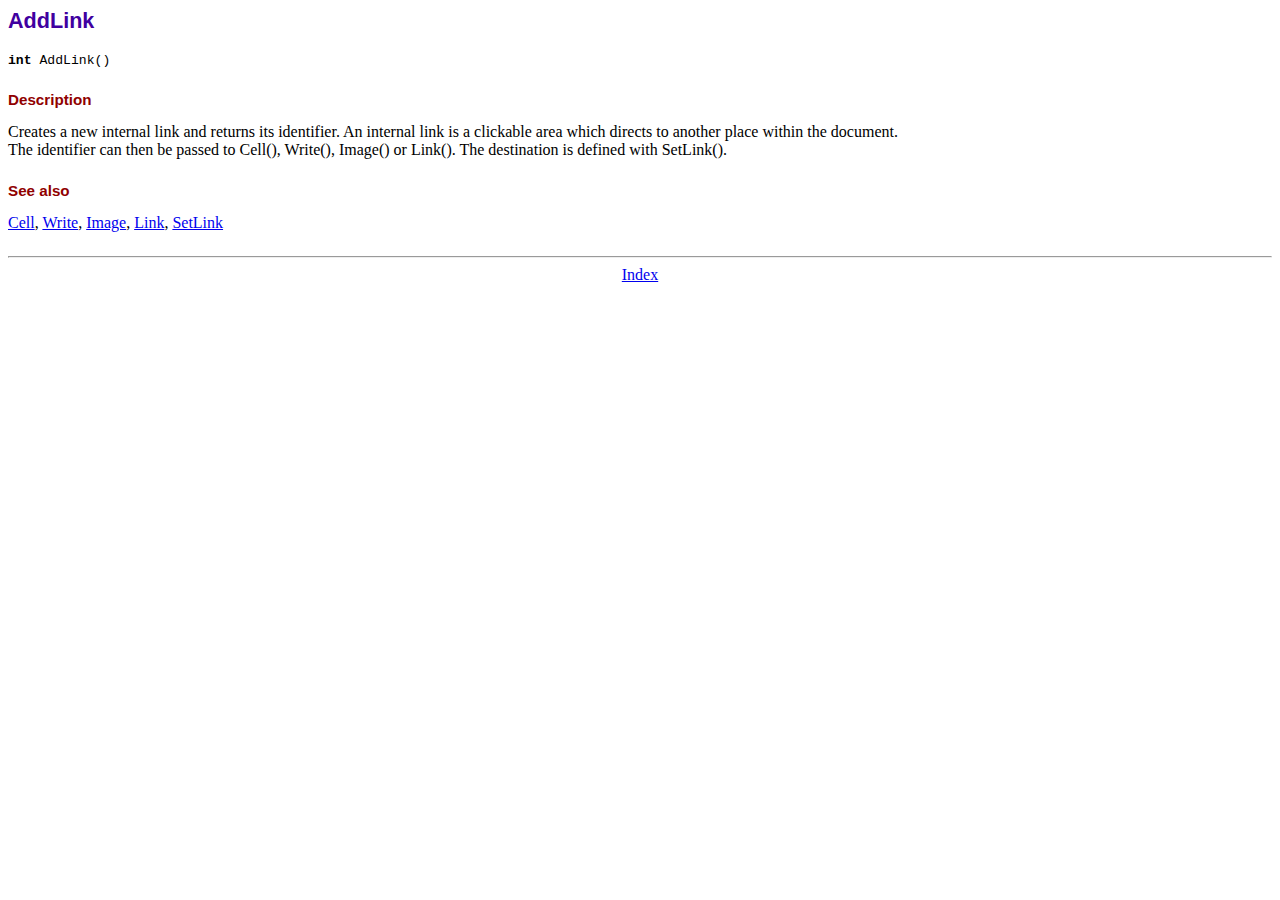
<file: src/FPDF/doc/addlink.htm>
<!DOCTYPE html PUBLIC "-//W3C//DTD HTML 4.01 Transitional//EN">
<html>
<head>
<meta http-equiv="Content-Type" content="text/html; charset=ISO-8859-1">
<title>AddLink</title>
<link type="text/css" rel="stylesheet" href="../fpdf.css">
</head>
<body>
<h1>AddLink</h1>
<code><b>int</b> AddLink()</code>
<h2>Description</h2>
Creates a new internal link and returns its identifier. An internal link is a clickable area
which directs to another place within the document.
<br>
The identifier can then be passed to Cell(), Write(), Image() or Link(). The destination is
defined with SetLink().
<h2>See also</h2>
<a href="cell.htm">Cell</a>,
<a href="write.htm">Write</a>,
<a href="image.htm">Image</a>,
<a href="link.htm">Link</a>,
<a href="setlink.htm">SetLink</a>
<hr style="margin-top:1.5em">
<div style="text-align:center"><a href="index.htm">Index</a></div>
</body>
</html>
</file>
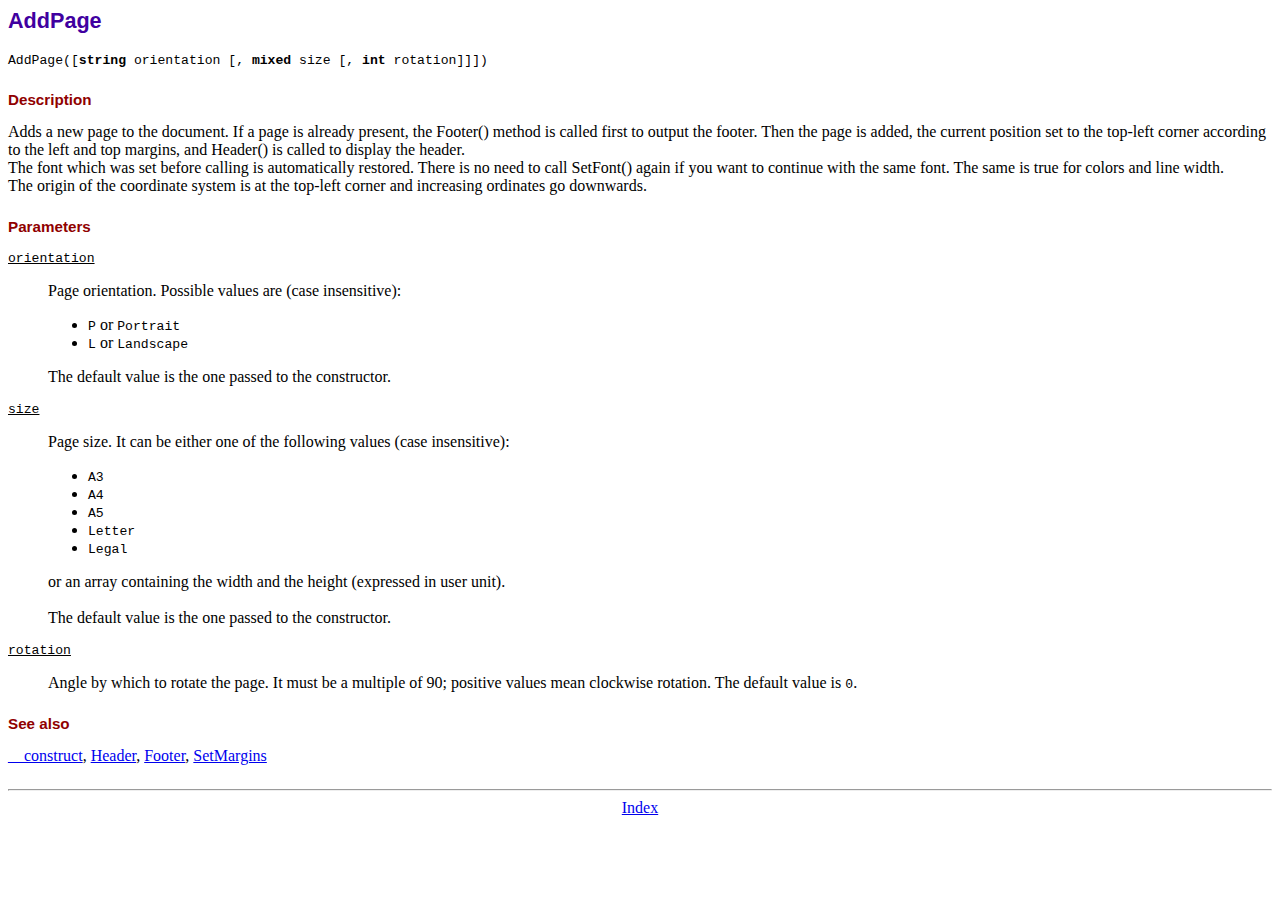
<file: src/FPDF/doc/addpage.htm>
<!DOCTYPE html PUBLIC "-//W3C//DTD HTML 4.01 Transitional//EN">
<html>
<head>
<meta http-equiv="Content-Type" content="text/html; charset=ISO-8859-1">
<title>AddPage</title>
<link type="text/css" rel="stylesheet" href="../fpdf.css">
</head>
<body>
<h1>AddPage</h1>
<code>AddPage([<b>string</b> orientation [, <b>mixed</b> size [, <b>int</b> rotation]]])</code>
<h2>Description</h2>
Adds a new page to the document. If a page is already present, the Footer() method is called
first to output the footer. Then the page is added, the current position set to the top-left
corner according to the left and top margins, and Header() is called to display the header.
<br>
The font which was set before calling is automatically restored. There is no need to call
SetFont() again if you want to continue with the same font. The same is true for colors and
line width.
<br>
The origin of the coordinate system is at the top-left corner and increasing ordinates go
downwards.
<h2>Parameters</h2>
<dl class="param">
<dt><code>orientation</code></dt>
<dd>
Page orientation. Possible values are (case insensitive):
<ul>
<li><code>P</code> or <code>Portrait</code></li>
<li><code>L</code> or <code>Landscape</code></li>
</ul>
The default value is the one passed to the constructor.
</dd>
<dt><code>size</code></dt>
<dd>
Page size. It can be either one of the following values (case insensitive):
<ul>
<li><code>A3</code></li>
<li><code>A4</code></li>
<li><code>A5</code></li>
<li><code>Letter</code></li>
<li><code>Legal</code></li>
</ul>
or an array containing the width and the height (expressed in user unit).<br>
<br>
The default value is the one passed to the constructor.
</dd>
<dt><code>rotation</code></dt>
<dd>
Angle by which to rotate the page. It must be a multiple of 90; positive values
mean clockwise rotation. The default value is <code>0</code>.
</dd>
</dl>
<h2>See also</h2>
<a href="__construct.htm">__construct</a>,
<a href="header.htm">Header</a>,
<a href="footer.htm">Footer</a>,
<a href="setmargins.htm">SetMargins</a>
<hr style="margin-top:1.5em">
<div style="text-align:center"><a href="index.htm">Index</a></div>
</body>
</html>
</file>
<file: src/FPDF/fpdf.css>
body {font-family:"Times New Roman",serif}
h1 {font:bold 135% Arial,sans-serif; color:#4000A0; margin-bottom:0.9em}
h2 {font:bold 95% Arial,sans-serif; color:#900000; margin-top:1.5em; margin-bottom:1em}
dl.param dt {text-decoration:underline}
dl.param dd {margin-top:1em; margin-bottom:1em}
dl.param ul {margin-top:1em; margin-bottom:1em}
tt, code, kbd {font-family:"Courier New",Courier,monospace; font-size:82%}
div.source {margin-top:1.4em; margin-bottom:1.3em}
div.source pre {display:table; border:1px solid #24246A; width:100%; margin:0em; font-family:inherit; font-size:100%}
div.source code {display:block; border:1px solid #C5C5EC; background-color:#F0F5FF; padding:6px; color:#000000}
div.doc-source {margin-top:1.4em; margin-bottom:1.3em}
div.doc-source pre {display:table; width:100%; margin:0em; font-family:inherit; font-size:100%}
div.doc-source code {display:block; background-color:#E0E0E0; padding:4px}
.kw {color:#000080; font-weight:bold}
.str {color:#CC0000}
.cmt {color:#008000}
p.demo {text-align:center; margin-top:-0.9em}
a.demo {text-decoration:none; font-weight:bold; color:#0000CC}
a.demo:link {text-decoration:none; font-weight:bold; color:#0000CC}
a.demo:hover {text-decoration:none; font-weight:bold; color:#0000FF}
a.demo:active {text-decoration:none; font-weight:bold; color:#0000FF}
</file>
